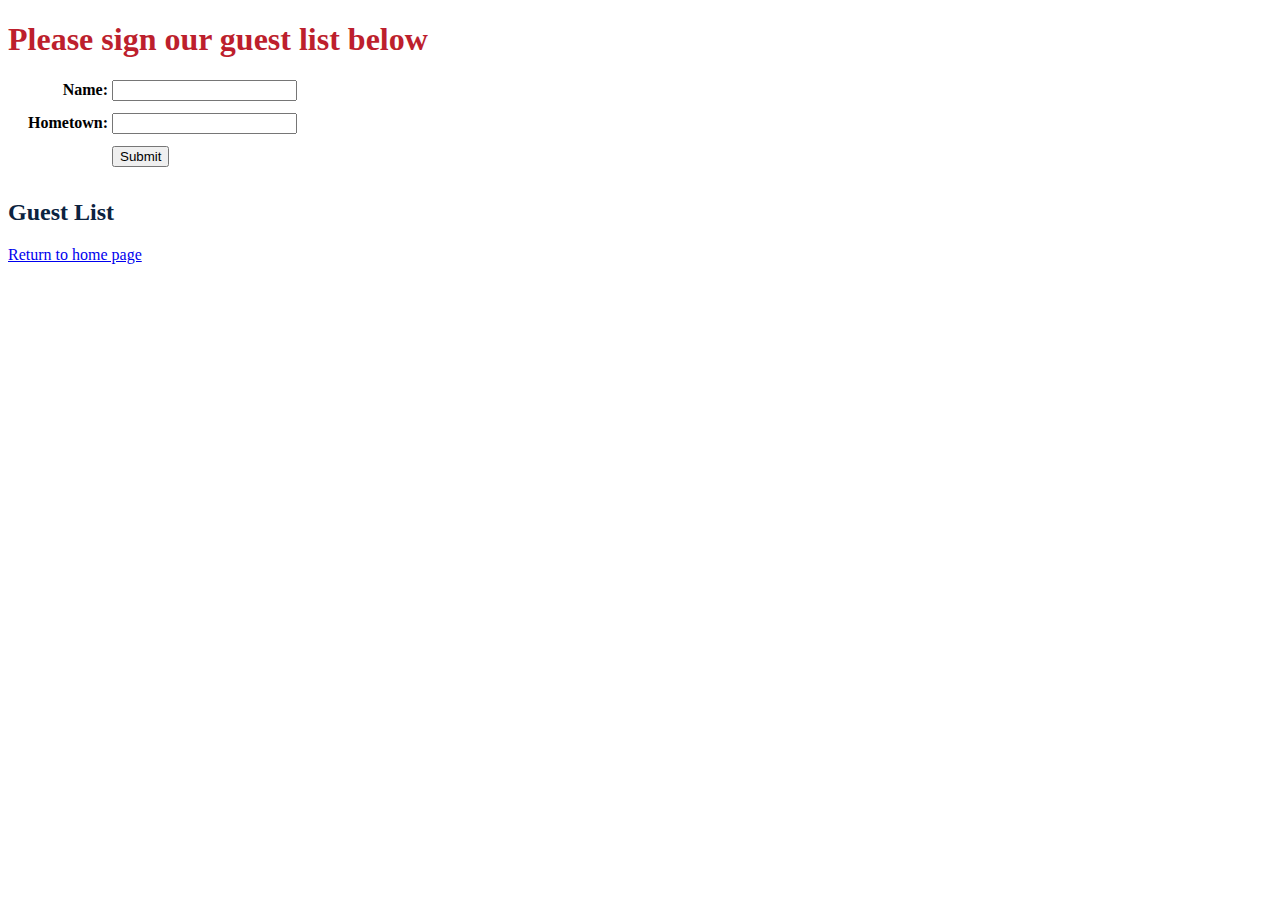
<file: guestbook.html>
<!DOCTYPE html>
<html>

<head>
  <meta charset="utf-8">
  <meta name="viewport" content="width=device-width">
  <title>guestbook</title>
  <link href="style.css" rel="stylesheet" type="text/css" />
</head>

<body>
  <h1>Please sign our guest list below</h1>
  <form action="#" onsubmit="return submitForm(this.name.value, this.hometown.value);">
    <label>Name:</label>
    <input id="name" /><br />
    <label>Hometown:</label>
    <input id="hometown" /><br />
    <label> </label>
    <input type="submit" />
  </form>
  <h2>Guest List</h2>
  <ol id="guestlist">

  </ol>
  <a href="index.html">Return to home page</a>
  <script src="script.js"></script>
</body>

</html>
</file>
<file: style.css>
html, body {
  height: 100%;
  width: 100%;
}

h2 {
  color: #0c2340; /* samford blue */
}

h1 {
  color: #bd1f2d;
}

h3 {
  color: #64CCC9
}

label {
  font-weight: bold;
  display:inline-block;
  width:100px;
  text-align:right;
}

input {
  margin-bottom: 12px;
}

form {
  width:290px;
}
</file>
